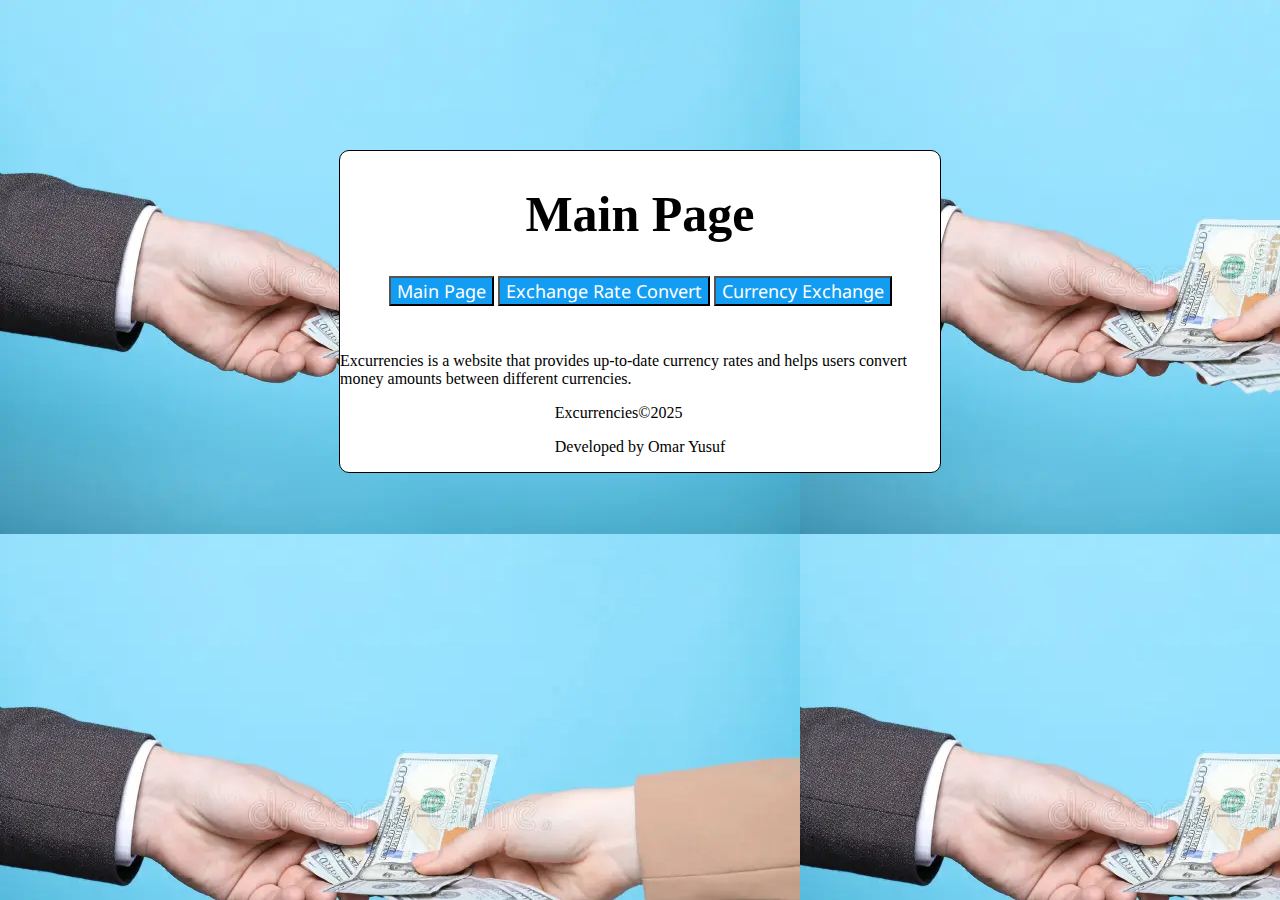
<file: index.html>
<!DOCTYPE html>
<html lang="en">
<head>
    <meta charset="UTF-8">
    <meta name="viewport" content="width=device-width, initial-scale=1.0">
    <link rel="stylesheet" href="style.css" type="text/css">
    <title>Main</title>
</head>
<body>
    <div class="home-container-page">
        <div class="page-header-container">
            <h1 class="page-title">Main Page</h1>
        </div>

        <div class="pages-links">
            <button id="main"><a href="index.html">Main Page</a></button>
            <button id="rate"><a href="rate converter.html">Exchange Rate Convert</a></button>
            <button id="exchange"><a href="currency exchange.html">Currency Exchange</a></button>
        </div>

         <div class="home-paragraph">
            <p>Excurrencies is a website that provides up-to-date currency rates and helps users convert money amounts between different currencies.</p>
        </div>

        <div class="footer-page">
            <p>Excurrencies©2025</p>
            <p>Developed by Omar Yusuf</p>
        </div>
    </div>
</body>
</html>
</file>
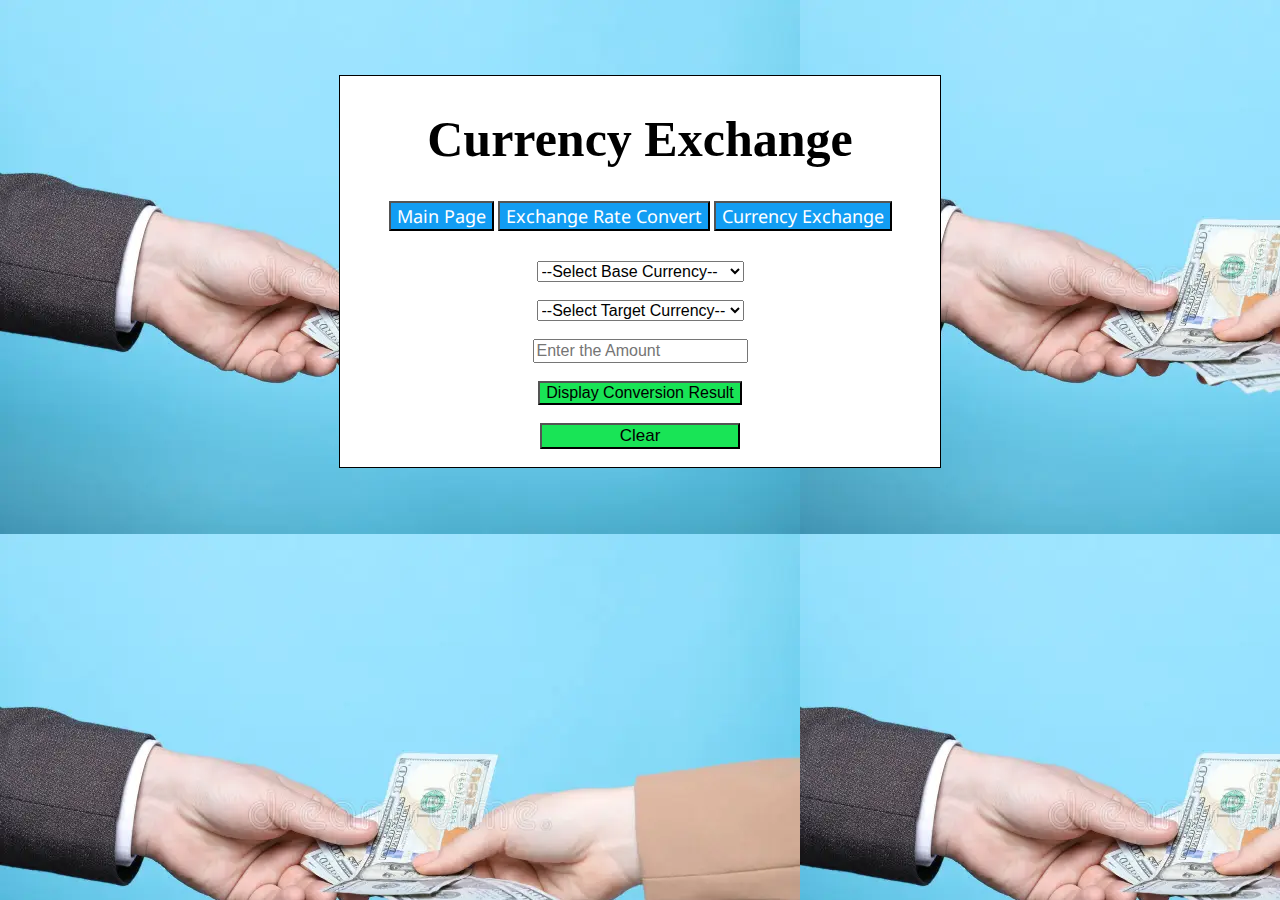
<file: currency exchange.html>
<!DOCTYPE html>
<html lang="en">
<head>
    <meta charset="UTF-8">
    <meta name="viewport" content="width=device-width, initial-scale=1.0">
    <link rel="stylesheet" href="style.css" type="text/css">
    <title>Currency Exchange</title>
</head>
<body>
    <div class="currency-exchange-container-page">
        <div class="page-header-container">
            <h1 class="page-title">Currency Exchange</h1>    
        </div>
        
        <div class="pages-links">
            <button id="main"><a href="index.html">Main Page</a></button>
            <button id="rate"><a href="rate converter.html">Exchange Rate Convert</a></button>
            <button id="exchange"><a href="currency exchange.html">Currency Exchange</a></button>
        </div>

        <div class="exchange-form-container">
            <form>
                <select id="base-currency2">
                    <option value="">--Select Base Currency--</option>
                </select>
                <span class="missing-base-currency2">Enter base currency</span>
                <br><br>

                <select id="target-currency2">
                    <option value="">--Select Target Currency--</option>
                </select>
                <span class="missing-target-currency2">Enter target currency</span>
                <br><br>

                <input type="number" id="amount" placeholder="Enter the Amount">
                <span class="missing-amount">Enter amount</span>
                <br><br>

                <button type="submit" id="convert-button2">Display Conversion Result</button>
                <br><br>

                <button type="reset">Clear</button>
                <br><br>

                <span class="display-result"></span>
            </form>
        </div>
    </div>

    <script src="exchange.js" type="text/javascript"></script>
</body>
</html>
</file>
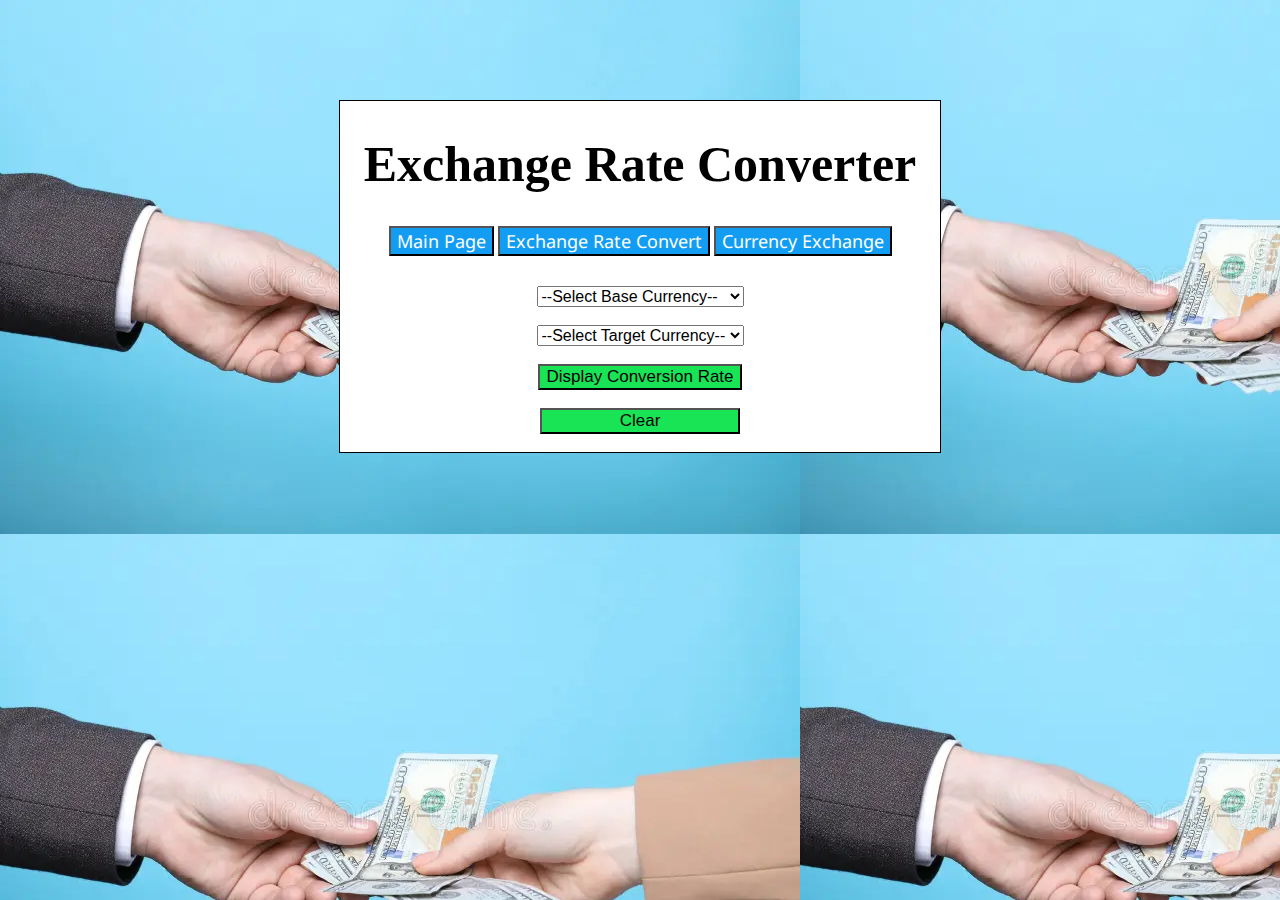
<file: rate converter.html>
<!DOCTYPE html>
<html lang="en">
<head>
    <meta charset="UTF-8">
    <meta name="viewport" content="width=device-width, initial-scale=1.0">
    <link rel="stylesheet" href="style.css" type="text/css">
    <title>Rate Converter</title>
</head>
<body>
    <div class="rate-conveter-page-container">
        <div class="page-header-container">
            <h1 class="page-title">Exchange Rate Converter</h1>
        </div>

        <div class="pages-links">
            <button id="main"><a href="index.html">Main Page</a></button>
            <button id="rate"><a href="rate converter.html">Exchange Rate Convert</a></button>
            <button id="exchange"><a href="currency exchange.html">Currency Exchange</a></button>
        </div>


        <div class="rate-form-container">
            <form>
                <select id="base-currency1">
                    <option value="">--Select Base Currency--</option>
                </select>
                <span class="missing-base-currency1">Enter base currency</span>
                <br><br>

                <select id="target-currency1">
                    <option value="">--Select Target Currency--</option>
                </select>
                <span class="missing-target-currency1">Enter target currency</span>
                <br><br>
                
                <button type="submit" id="convert-button1">Display Conversion Rate</button>
                <br><br>
                
                <button type="reset">Clear</button>
                <br><br>

                <span class="display-rate"></span>
            </form>
        </div>
    </div>

    <script src="rate.js" type="text/javascript"></script>
</body>
</html>
</file>
<file: style.css>
@import url('https://fonts.googleapis.com/css2?family=Noto+Sans:ital,wght@1,200&display=swap');


@media only screen and (max-width: 600px){
    body{
        background-image: url("./background.jpg");
    }

    .home-container-page{
        justify-self: center;
        border: 1px solid;
        border-radius: 10px;
        background-color: white;
        width: 350px;
        margin-top: 150px;
    }

    .page-header-container h1{
        text-align: center;
    }

    .pages-links a{
        text-decoration: none;
        font-family: "Noto Sans", sans-serif;
        font-size: 18px;
        color: white;
    }
    
    .pages-links button{
        display: flex;
        flex-direction: column;
        justify-self: center;
        background-color: rgb(18, 157, 243);
        margin-bottom: 10px;
    }

    #main, #rate, #exchange{
        width: 195px;
    }

    .rate-conveter-page-container{
        justify-self: center;
        border: 1px solid;
        background-color: white;
        border-radius: 10px;
        width: 350px;
        margin-top: 70px;
    }

    .rate-form-container{
        display: flex;
        flex-direction: column;
        align-items: center;
        margin-top: 35px;
    }

    .missing-base-currency1, .missing-target-currency1, .missing-base-currency2, .missing-target-currency2, .missing-amount{
        color: red;
        font-size: 13px;
        display: none;
    }

    #base-currency1, #target-currency1{
        font-size: 16px;
        width: 197px;
    }

    #convert-button1{
        font-size: 16px;
        width: 197px;
        background-color: rgba(11, 178, 30, 0.919);
    }

    button[type="reset"]{
        font-size: 16px;
        width: 197px;
        background-color: rgba(11, 178, 30, 0.919);
    }

    .display-rate{
        font-size: 14px;
        width: 197px;
        display: flex;
    }

    .currency-exchange-container-page{
        justify-self: center;
        border: 1px solid;
        border-radius: 10px;
        background-color: white;
        width: 350px;
        margin-top: 90px;
    }

    .exchange-form-container{
        display: flex;
        flex-direction: column;
        align-items: center;
        margin-top: 35px;
    }

    #base-currency2, #target-currency2{
        font-size: 15px;
        width: 200px;
    }

    #amount{
        width: 190px;
    }

    #convert-button2{
        background-color: rgb(11, 178, 30, 0.919);
        font-size: 15px;
        width: 197px;
    }
    
    .display-result{
        font-size: 14px;
        width: 190px;
        display: flex;
    }
}

@media only screen and (min-width: 601px) and (max-width: 1200px){
    body{
        background-image: url("./background.jpg");
    }

    .home-container-page{
        justify-self: center;
        justify-items: center;
        border: 1px solid;
        border-radius: 10px;
        margin-top: 350px;
        width: 500px;
        background-color: white;
    }

    .page-header-container h1{
        font-size: 50px;
    }

    .pages-links a{
        text-decoration: none;
        font-family: "Noto Sans", sans-serif;
        font-size: 18px;
        color: white;
    }

    .pages-links button{
        background-color: rgb(18, 157, 243);
        margin-bottom: 30px;
    }

    .rate-conveter-page-container{
        justify-items: center;
        justify-self: center;
        border: 1px solid;
        background-color: white;
        width: 600px;
        margin-top: 200px;
        text-align: center;
    }

    .missing-base-currency1, .missing-target-currency1, .missing-base-currency2, .missing-target-currency2, .missing-amount{
        color: red;
        font-size: 17px;
        display: none;
    }

    #base-currency1, #target-currency1{
        font-size: 16px;
        width: 207px;
    }

    #convert-button1{
        font-size: 17px;
        background-color: rgb(25, 228, 86);
    }

    button[type="reset"]{
        font-size: 17px;
        width: 200px;
        background-color: rgb(25, 228, 86);
    }

    .display-rate{
        font-size: 18px;
    }

    .currency-exchange-container-page{
        justify-items: center;
        justify-self: center;
        text-align: center;
        border: 1px solid;
        background-color: white;
        margin-top: 200px;
        width: 600px;
    }

    #base-currency2, #target-currency2{
        font-size: 16px;
        width: 200px;
    }

    #amount{
        font-size: 16px;
    }

    #convert-button2{
        background-color: rgb(25, 228, 86);
        font-size: 16px;
    }

    .display-result{
        font-size: 18px;
    }
}

@media only screen and (min-width: 1201px) {
    body{
        background-image: url("./background.jpg");
    }

    .home-container-page{
        justify-self: center;
        justify-items: center;
        border: 1px solid;
        border-radius: 10px;
        margin-top: 150px;
        width: 600px;
        background-color: white;
    }

    .page-header-container h1{
        font-size: 50px;
    }

    .pages-links a{
        text-decoration: none;
        font-family: "Noto Sans", sans-serif;
        font-size: 18px;
        color: white;
    }

    .pages-links button{
        background-color: rgb(18, 157, 243);
        margin-bottom: 30px;
    }

    .rate-conveter-page-container{
        justify-items: center;
        justify-self: center;
        border: 1px solid;
        background-color: white;
        width: 600px;
        margin-top: 100px;
        text-align: center;
    }

    .missing-base-currency1, .missing-target-currency1, .missing-base-currency2, .missing-target-currency2, .missing-amount{
        color: red;
        font-size: 17px;
        display: none;
    }

    select{
        cursor: pointer;
    }

    #base-currency1{
        font-size: 16px;
        width: 207px;
    }

    #target-currency1{
        font-size: 16px;
    }

    #convert-button1{
        font-size: 17px;
        background-color: rgb(25, 228, 86);
        cursor: pointer;
    }

    button[type="reset"]{
        font-size: 17px;
        width: 200px;
        background-color: rgb(25, 228, 86);
        cursor: pointer;
    }

    .display-rate{
        font-size: 20px;
    }

    .currency-exchange-container-page{
        justify-items: center;
        justify-self: center;
        text-align: center;
        border: 1px solid;
        background-color: white;
        margin-top: 75px;
        width: 600px;
    }

    #base-currency2{
        font-size: 16px;
        width: 207px;
    }

    #target-currency2{
        font-size: 16px;
    }

    #amount{
        font-size: 16px;
    }

    #convert-button2{
        background-color: rgb(25, 228, 86);
        font-size: 16px;
        cursor: pointer;
    }

    .display-result{
        font-size: 20px;
    }
}
</file>
